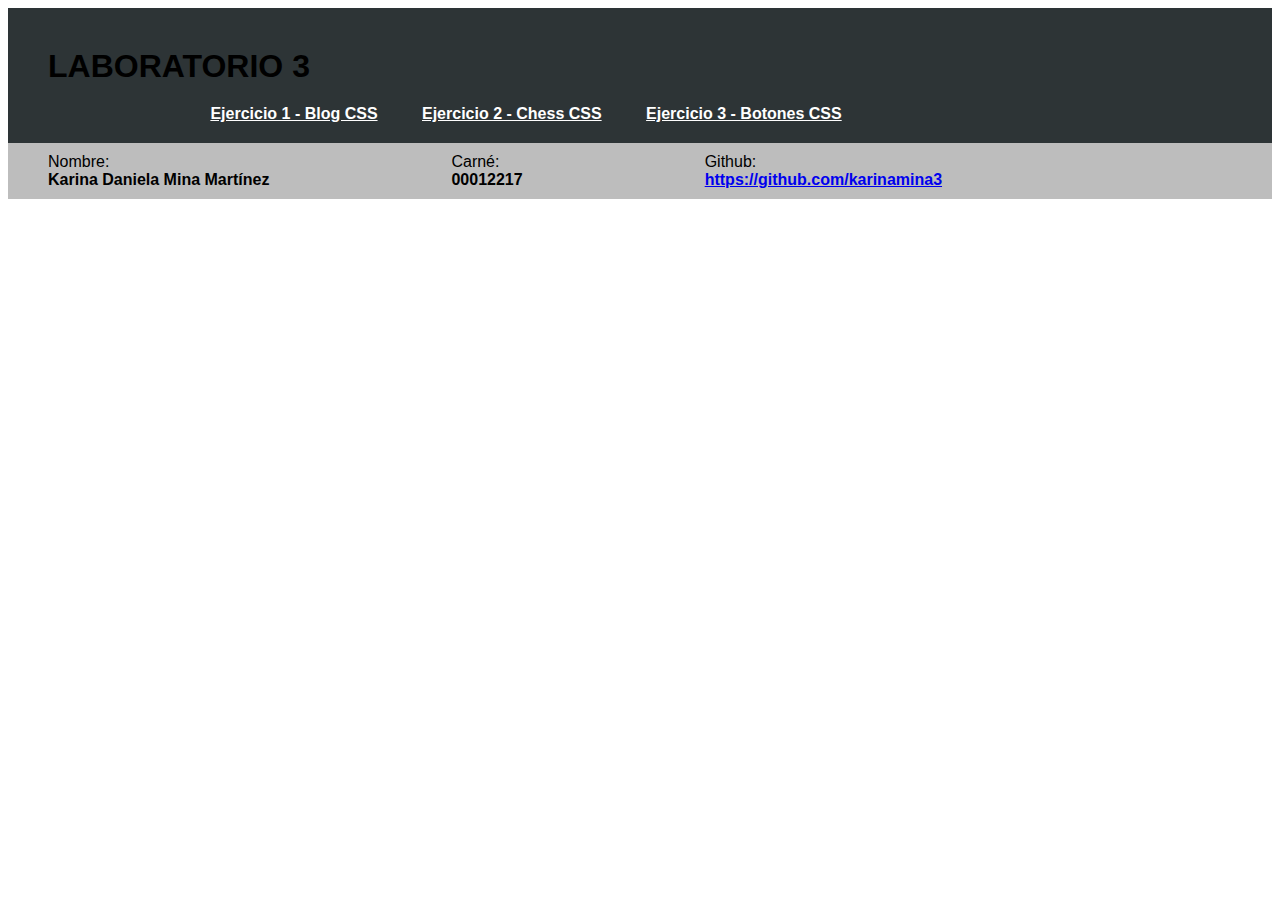
<file: index.html>
<!DOCTYPE html>
<html lang="en">
<head>
    <meta charset="UTF-8">
    <meta name="viewport" content="width=device-width, initial-scale=1.0">
    <meta http-equiv="X-UA-Compatible" content="ie=edge">
    <link rel="stylesheet" href="css/style.css">
    <title>Laboratorio 3</title>
</head>
<body>    
    <nav>
        <h1>Laboratorio 3</h1>
        <ul>
            <li><a href="Ejercicio 1/index.html" target="_blank">Ejercicio 1 - Blog CSS</a></li>
            <li><a href="Ejercicio 2/index.html" target="_blank">Ejercicio 2 - Chess CSS</a></li>
            <li><a href="Ejercicio 3/index.html" target="_blank">Ejercicio 3 - Botones CSS </a></li>
        </ul>
    </nav>
    <footer>
            <div class="section-footer">
                <p>Nombre:</p>
                <p><b>Karina Daniela Mina Martínez</b></p>            
            </div>
            <div class="section-footer">
                <p>Carné:</p>
                <p><b>00012217</b></p>            
            </div>
            <div class="section-footer">
                <p>Github:</p>
                <p><a href="https://github.com/karinamina3" target="_blank"><b>https://github.com/karinamina3</b></a></p>            
            </div>
    </footer>
</body>
</html>
</file>
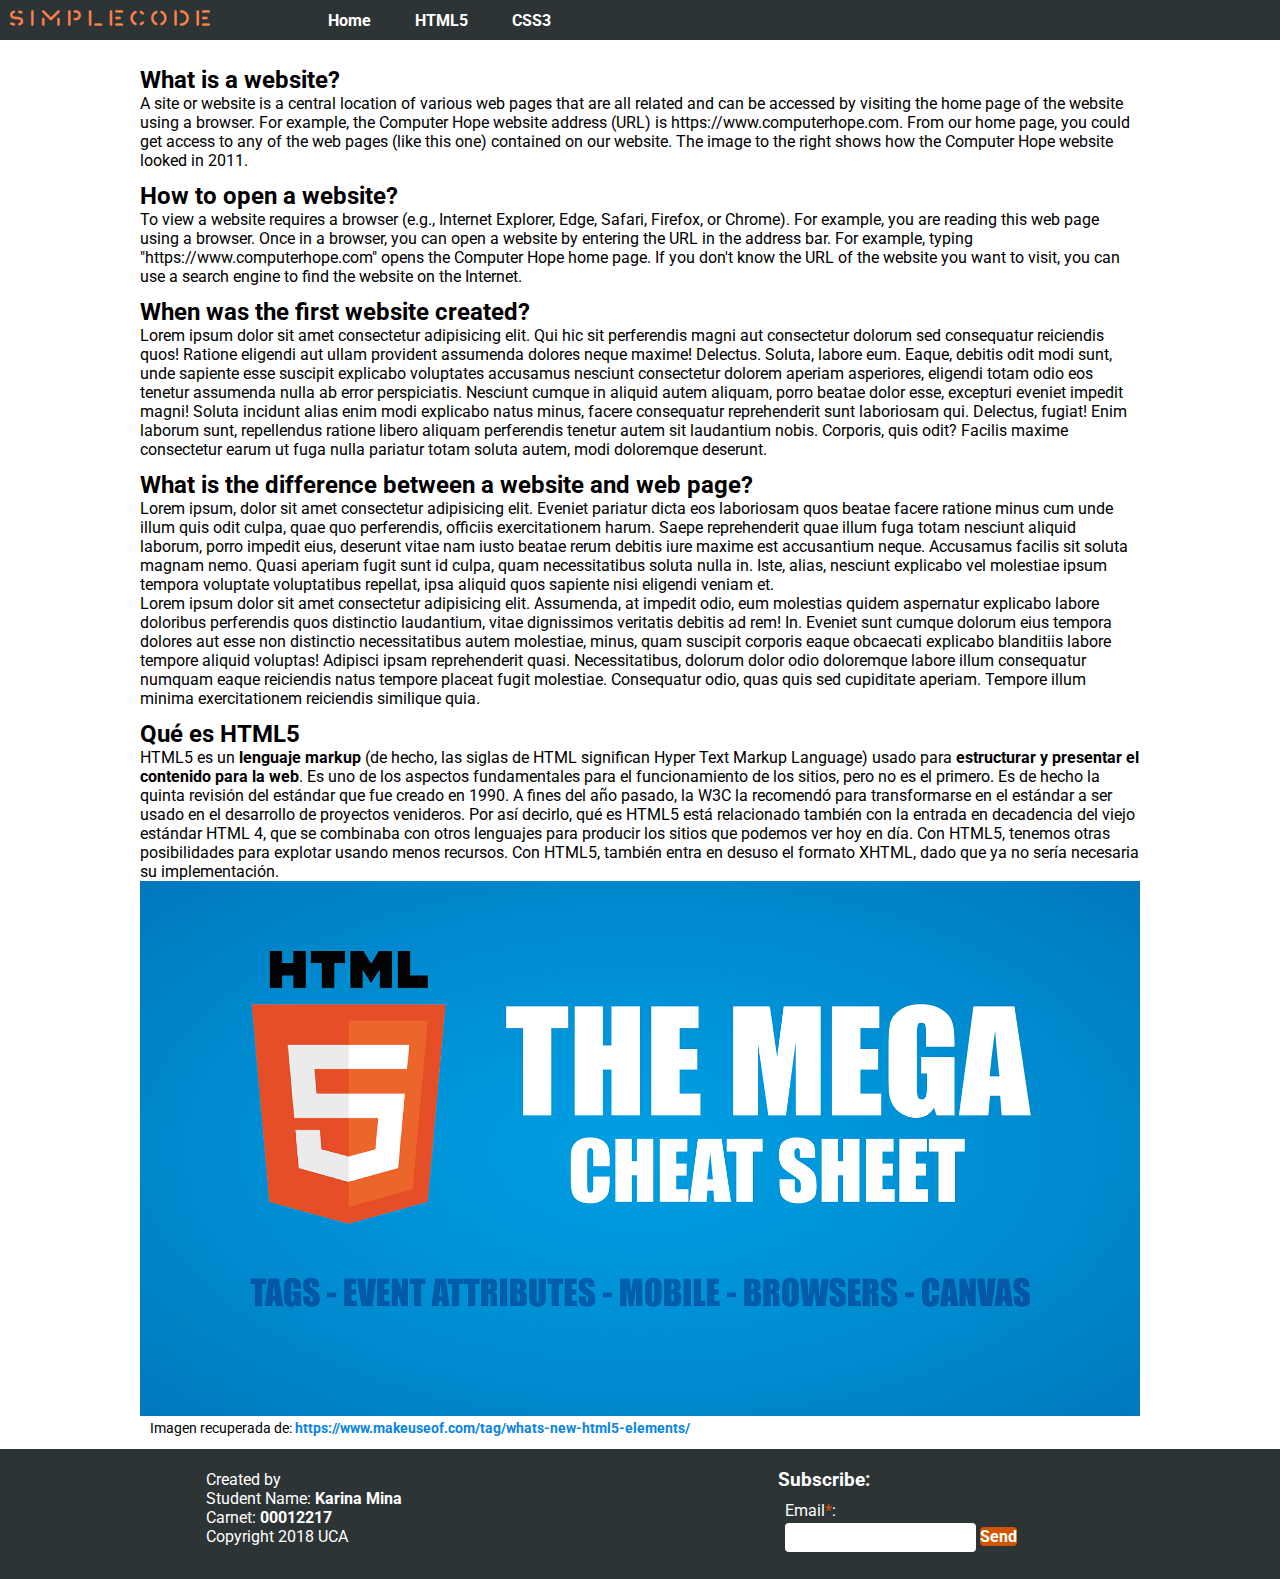
<file: Ejercicio 1/index.html>
<!DOCTYPE html>
<html lang="en">

<head>
    <meta charset="UTF-8">
    <meta name="viewport" content="width=device-width, initial-scale=1.0">
    <meta http-equiv="X-UA-Compatible" content="ie=edge">
    <link rel="stylesheet" href="style.css">
    <link href="https://fonts.googleapis.com/css?family=Roboto" rel="stylesheet">
    <title>HTML | CSS</title>
</head>

<body>
    <nav>
        <div class="logo-container">
            <img src="img/SimpleCode.png"/>
        </div>
        <ul>
            <li><a href="#">Home</a></li>
            <li><a href="#">HTML5</a></li>
            <li><a href="#">CSS3</a></li>
        </ul>
    </nav>
    <section id="main">
        <section id="first">
            <article>
                <h2>What is a website?</h2>
                <p>
                    A site or website is a central location of various web pages that are all related and can be accessed by visiting the home
                    page of the website using a browser. For example, the Computer Hope website address (URL) is https://www.computerhope.com.
                    From our home page, you could get access to any of the web pages (like this one) contained on our website.
                    The image to the right shows how the Computer Hope website looked in 2011.
                </p>
            </article>
            <article>
                <h2>How to open a website?</h2>
                <p>
                    To view a website requires a browser (e.g., Internet Explorer, Edge, Safari, Firefox, or Chrome). For example, you are reading
                    this web page using a browser. Once in a browser, you can open a website by entering the URL in the address
                    bar. For example, typing "https://www.computerhope.com" opens the Computer Hope home page. If you don't know
                    the URL of the website you want to visit, you can use a search engine to find the website on the Internet.
                </p>
            </article>
            <article>
                <h2>When was the first website created?</h2>
                <p>
                    Lorem ipsum dolor sit amet consectetur adipisicing elit. Qui hic sit perferendis magni aut consectetur dolorum sed consequatur reiciendis quos! Ratione eligendi aut ullam provident assumenda dolores neque maxime! Delectus.
                    Soluta, labore eum. Eaque, debitis odit modi sunt, unde sapiente esse suscipit explicabo voluptates accusamus nesciunt consectetur dolorem aperiam asperiores, eligendi totam odio eos tenetur assumenda nulla ab error perspiciatis.
                    Nesciunt cumque in aliquid autem aliquam, porro beatae dolor esse, excepturi eveniet impedit magni! Soluta incidunt alias enim modi explicabo natus minus, facere consequatur reprehenderit sunt laboriosam qui. Delectus, fugiat!
                    Enim laborum sunt, repellendus ratione libero aliquam perferendis tenetur autem sit laudantium nobis. Corporis, quis odit? Facilis maxime consectetur earum ut fuga nulla pariatur totam soluta autem, modi doloremque deserunt.
                </p>
            </article>
            <article>
                <h2>What is the difference between a website and web page?</h2>
                <p>
                    Lorem ipsum, dolor sit amet consectetur adipisicing elit. Eveniet pariatur dicta eos laboriosam quos beatae facere ratione minus cum unde illum quis odit culpa, quae quo perferendis, officiis exercitationem harum.
                    Saepe reprehenderit quae illum fuga totam nesciunt aliquid laborum, porro impedit eius, deserunt vitae nam iusto beatae rerum debitis iure maxime est accusantium neque. Accusamus facilis sit soluta magnam nemo.
                    Quasi aperiam fugit sunt id culpa, quam necessitatibus soluta nulla in. Iste, alias, nesciunt explicabo vel molestiae ipsum tempora voluptate voluptatibus repellat, ipsa aliquid quos sapiente nisi eligendi veniam et.
                </p>
                <p>
                    Lorem ipsum dolor sit amet consectetur adipisicing elit. Assumenda, at impedit odio, eum molestias quidem aspernatur explicabo labore doloribus perferendis quos distinctio laudantium, vitae dignissimos veritatis debitis ad rem! In.
                    Eveniet sunt cumque dolorum eius tempora dolores aut esse non distinctio necessitatibus autem molestiae, minus, quam suscipit corporis eaque obcaecati explicabo blanditiis labore tempore aliquid voluptas! Adipisci ipsam reprehenderit quasi.
                    Necessitatibus, dolorum dolor odio doloremque labore illum consequatur numquam eaque reiciendis natus tempore placeat fugit molestiae. Consequatur odio, quas quis sed cupiditate aperiam. Tempore illum minima exercitationem reiciendis similique quia.
                </p>
            </article>
        </section>
        <section id="section-html">
            <article>
                <h2>Qué es HTML5</h2>
                <p>
                    HTML5 es un <b>lenguaje markup</b> (de hecho, las siglas de HTML significan Hyper Text Markup Language) usado para <b>estructurar y presentar el contenido para la web</b>. Es uno de los aspectos fundamentales para el funcionamiento de los sitios, pero no es el primero. Es de hecho la quinta revisión del estándar que fue creado en 1990. A fines del año pasado, la W3C la recomendó para transformarse en el estándar a ser usado en el desarrollo de proyectos venideros. Por así decirlo, qué es HTML5 está relacionado también con la entrada en decadencia del viejo estándar HTML 4, que se combinaba con otros lenguajes para producir los sitios que podemos ver hoy en día. Con HTML5, tenemos otras posibilidades para explotar usando menos recursos. Con HTML5, también entra en desuso el formato XHTML, dado que ya no sería necesaria su implementación.
                </p>
                <figure>
                    <img src="img/html5.jpg" alt="...">
                    <figcaption>
                        Imagen recuperada de: <a href="https://www.makeuseof.com/tag/whats-new-html5-elements/">https://www.makeuseof.com/tag/whats-new-html5-elements/</a> 
                    </figcaption>
                </figure>
            </article>
        </section>
    </section>
    <footer>
        <div class="section-footer">
            <p>Created by</p>
            <p>Student Name: <b>Karina Mina</b> </p>
            <p>Carnet: <b>00012217</b> </p>
            <p>Copyright 2018 UCA</p>
        </div>
        <div class="section-footer">
            <form id="subscribe-form" action="#">
                <h3>Subscribe:</h3>
                <fieldset>
                    <div class="input-group">
                        <label for="last-name">Email<span>*</span>:</label>
                        <input type="email" required>
                        <input type="submit" value="Send">

                    </div>
                </fieldset>
            </form>
        </div>
    </footer>
</body>

</html>
</file>
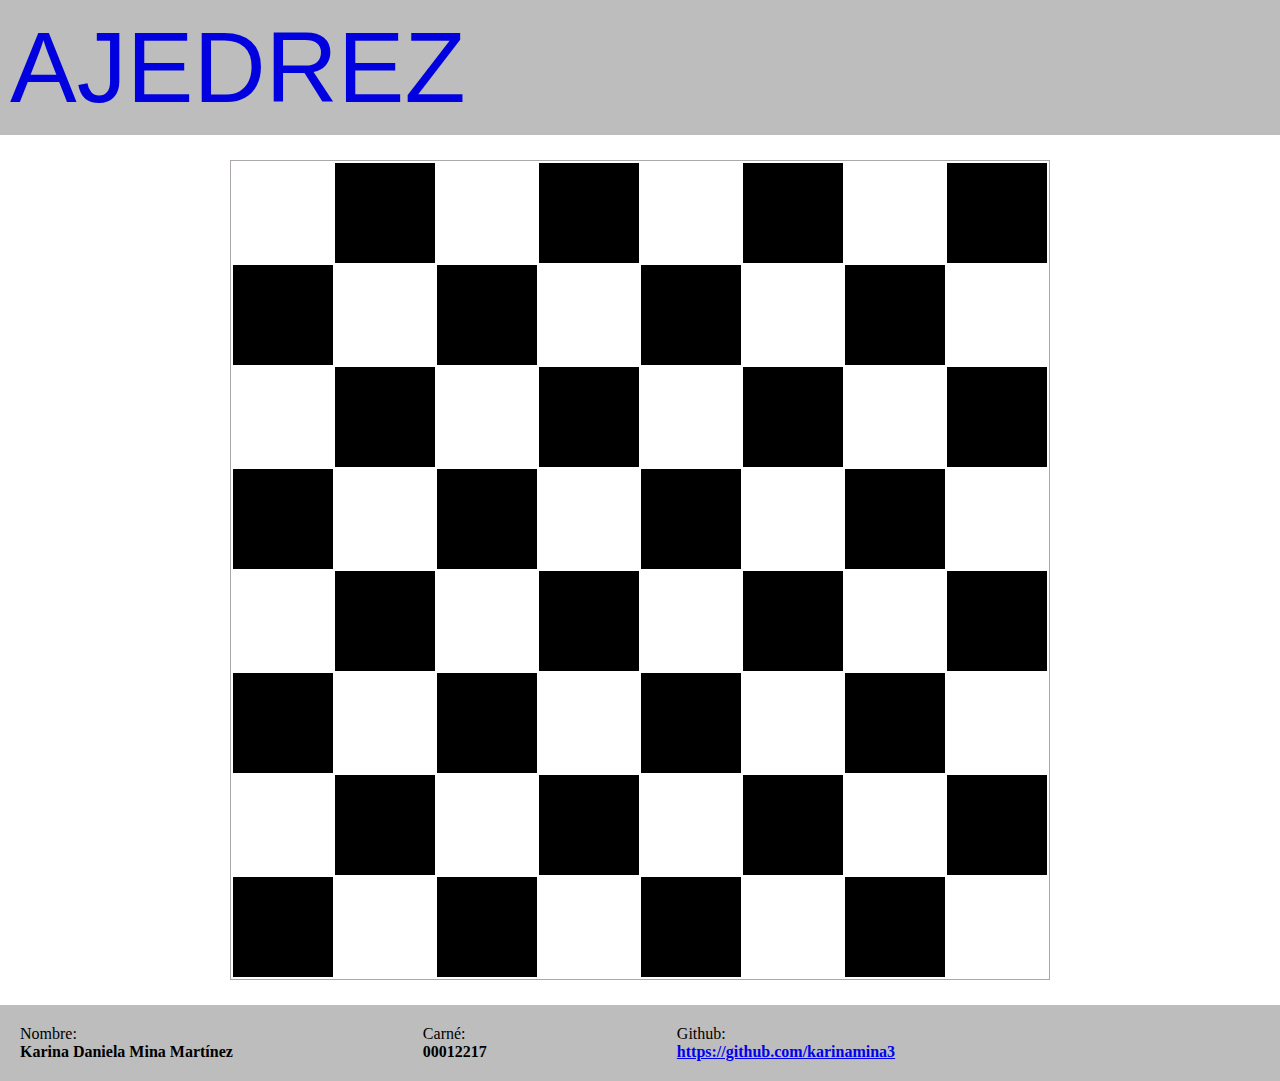
<file: Ejercicio 2/index.html>
<!DOCTYPE html>
<html lang="en">

<head>
    <meta charset="UTF-8">
    <meta name="viewport" content="width=device-width, initial-scale=1.0">
    <meta http-equiv="X-UA-Compatible" content="ie=edge">
    <link rel="stylesheet" href="style.css">
    <title>Chess CSS</title>
</head>

<body>
    <header>               
        <p>Ajedrez</p>
    </header>
    <section>
        <table>
            <tr>
                <td><div><p>Torre-Negro</p></div></td>
                <td><div><p>Caballo-Negro</p></div></td>
                <td><div><p>Alfíl-Negro</p></div></td>
                <td><div><p>Rey-Negro</p></div></td>
                <td><div><p>Reina-Negro</p></div></td>
                <td><div><p>Alfíl-Negro</p></div></td>
                <td><div><p>Caballo-Negro</p></div></td>
                <td><div><p>Torre-Negro</p></div></td>
            </tr>
            <tr>
                <td><div><p>Peón-Negro</p></div></td>
                <td><div><p>Peón-Negro</p></div></td>
                <td><div><p>Peón-Negro</p></div></td>
                <td><div><p>Peón-Negro</p></div></td>
                <td><div><p>Peón-Negro</p></div></td>
                <td><div><p>Peón-Negro</p></div></td>
                <td><div><p>Peón-Negro</p></div></td>
                <td><div><p>Peón-Negro</p></div></td>
            </tr>
            <tr>
                <td><div></div></td>
                <td><div></div></td>
                <td><div></div></td>
                <td><div></div></td>
                <td><div></div></td>
                <td><div></div></td>
                <td><div></div></td>
                <td><div></div></td>
            </tr>
            <tr>
                <td><div></div></td>
                <td><div></div></td>
                <td><div></div></td>
                <td><div></div></td>
                <td><div></div></td>
                <td><div></div></td>
                <td><div></div></td>
                <td><div></div></td>
            </tr>
            <tr>
                <td><div></div></td>
                <td><div></div></td>
                <td><div></div></td>
                <td><div></div></td>
                <td><div></div></td>
                <td><div></div></td>
                <td><div></div></td>
                <td><div></div></td>
            </tr>
            <tr>
                <td><div></div></td>
                <td><div></div></td>
                <td><div></div></td>
                <td><div></div></td>
                <td><div></div></td>
                <td><div></div></td>
                <td><div></div></td>
                <td><div></div></td>
            </tr>
            <tr>
                <td><div><p>Peón-Blanco</p></div></td>
                <td><div><p>Peón-Blanco</p></div></td>
                <td><div><p>Peón-Blanco</p></div></td>
                <td><div><p>Peón-Blanco</p></div></td>
                <td><div><p>Peón-Blanco</p></div></td>
                <td><div><p>Peón-Blanco</p></div></td>
                <td><div><p>Peón-Blanco</p></div></td>
                <td><div><p>Peón-Blanco</p></div></td>
            </tr>
            <tr>
                <td><div><p>Torre-Blanco</p></div></td>
                <td><div><p>Caballo-Blanco</p></div></td>
                <td><div><p>Alfíl-Blanco</p></div></td>
                <td><div><p>Rey-Blanco</p></div></td>
                <td><div><p>Reina-Blanco</p></div></td>
                <td><div><p>Alfíl-Blanco</p></div></td>
                <td><div><p>Caballo-Blanco</p></div></td>
                <td><div><p>Torre-Blanco</p></div></td>
            </tr>
        </table>
    </section>
    <footer>
        <div class="section-footer">
            <p>Nombre:</p>
            <p><b>Karina Daniela Mina Martínez</b></p>            
        </div>
        <div class="section-footer">
            <p>Carné:</p>
            <p><b>00012217</b></p>            
        </div>
        <div class="section-footer">
            <p>Github:</p>
            <p><a href="https://github.com/karinamina3" target="_blank"><b>https://github.com/karinamina3</b></a></p>            
        </div>
    </footer>
</body>

</html>
</file>
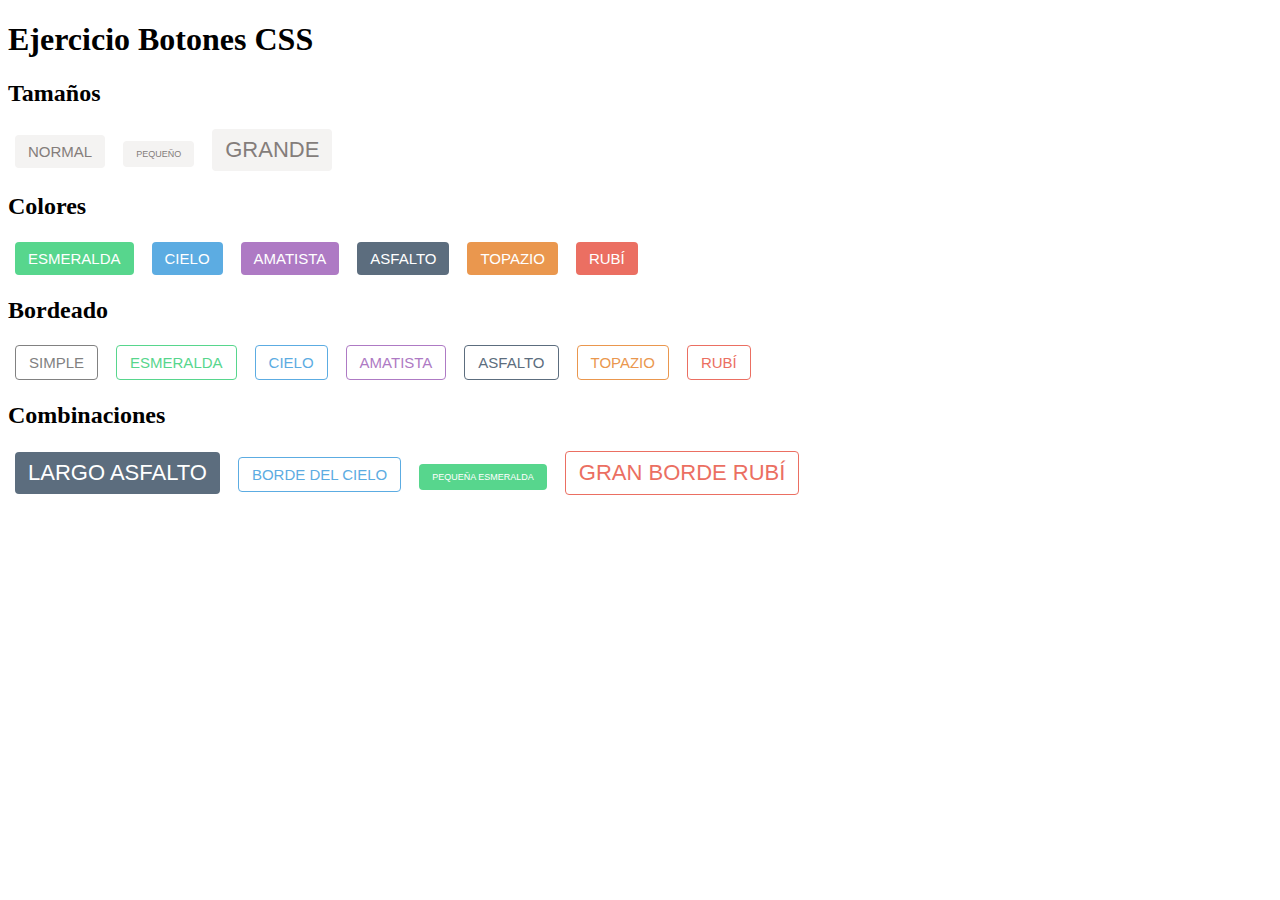
<file: Ejercicio 3/index.html>
<!DOCTYPE html>
<html lang="en">
<head>
    <meta charset="UTF-8">
    <meta name="viewport" content="width=device-width, initial-scale=1.0">
    <meta http-equiv="X-UA-Compatible" content="ie=edge">
    <link rel="stylesheet" href="style.css">
    <title>Botones CSS</title>
</head>
<body>
    <h1>Ejercicio Botones CSS</h1>
    <h2>Tamaños</h2>
    <div class="tamanios">
        <input type="button" value="normal">
        <input type="button" id="peque" value="pequeño">
        <input type="button" id="grande" value="grande">
    </div>
    <h2>Colores</h2>
    <div class="colores">
        <input type="button" id="Cesmeralda" value="esmeralda">
        <input type="button" id="Ccielo" value="cielo">
        <input type="button" id="Camatista" value="amatista">
        <input type="button" id="Casfalto" value="asfalto">
        <input type="button" id="Ctopazio" value="topazio">
        <input type="button" id="Crubi" value="rubí">
    </div>
    <h2>Bordeado</h2>
    <div class="bordeado">
        <input type="button" value="simple">
        <input type="button" id="Besmeralda" value="esmeralda">
        <input type="button" id="Bcielo" value="cielo">
        <input type="button" id="Bamatista" value="amatista">
        <input type="button" id="Basfalto" value="asfalto">
        <input type="button" id="Btopazio" value="topazio">
        <input type="button" id="Brubi" value="rubí">
    </div>
    <h2>Combinaciones</h2>
    <input type="button" id="largo" value="largo asfalto">
    <input type="button" id="cielo" value="borde del cielo">
    <input type="button" id="peques" value="pequeña esmeralda">
    <input type="button" id="gran" value="gran borde rubí">
</body>
</html>
</file>
<file: css/style.css>
* {
    font-family: 'Gill Sans', 'Gill Sans MT', Calibri, 'Trebuchet MS', sans-serif;
}

h1 {
    text-transform: uppercase;
    margin: 20px;
}

nav {
    background-color:#2d3436; 
    padding: 20px;    
}

nav ul {
    display: inline;
    padding: 40px;
    margin-left: 10%;
}

nav ul li {
    display: inline-block;
}

nav li a {
    padding: 0px 20px;
    color: white;
    font-weight: bold;
}

p {
    margin: 0;
}

footer {
    background-color:#BDBDBD;
    padding: 10px 40px;    
}

.section-footer {
    display: inline-block;
    margin-right: 15%;    
}
</file>
<file: Ejercicio 1/style.css>
/*0. Aplicar a todo el documento es siguente estilo:
    0.1 Quitar marges
    0.2 Quitar padding
    0.3 Agregar fuente : 'Roboto', sans-serif; */
* {
    margin: 0;
    padding: 0;
    font-family: 'Roboto', sans-serif;
}
    
/*1. Cambiar color de fondo a la barra de navegación con el valor #2d3436 y margen inferior del 2%.*/
nav {
    background-color:#2d3436; 
    margin-bottom: 2%;
}

/*2. Aplicar a la clase "logo-container"
    2.1. Vista en linea.
    2.2. Padding de 10px.*/
.logo-container {
    display: inline-block;
    padding: 10px;
}

/*3. Aplicar a la etiqueta <ul> contenida en <nav>
    3.1. Vista en linea.
    3.2  Padding de 20px.
    3.3 Margen izquierdo del 5%.*/
nav ul {
    display: inline;
    padding: 20px;
    margin-left: 5%;
}

/*4. Aplicar a las etiquetas <li> que se encuentran dentro de la etiqueta <ul> del literal anterior.
    4.1. Vista en linea.*/
nav ul li {
    display: inline;
}

/*5. Aplicar a todas las etiquetas <a> dentro de cada <li> de la barra de navegación.
    5.1 Padding de 20px.
    5.2 Color de letra blanco.
    5.3 font-weight en bold.
    5.2 Sin decoración en el texto.*/
nav li a {
    padding: 20px;
    color: white;
    font-weight: bold;
    text-decoration: none;
}

/*6. Aplicar al id main.
    6.1 Margen izquierdo y derecho del 10%.*/
#main {
    margin-left: 10%;
    margin-right: 10%;
}

/*7. Aplicar a los articulos margen general de 12px.*/
article {
    margin: 12px;
}

/*8. Aplicar a la imagen dentro de la etiqueta <figure> un ancho del 100%.*/
figure img {
    width: 100%;
}

/*9. Aplicar a todas las etiquetas <figcaption>.
    9.1 Margen izquierdo de 10px.
    9.2 Tamaño de fuente de 0.9rem.*/
figcaption {
    margin-left: 10px;
    font-size: 0.9rem;
}

/*10. Aplicar a todos los enlaces.
    10.1 Color de texto con el valor de #0984e3.
    10.2 font-weight en bold.
    10.3 Sin decoracion en el texto.*/
a {
    color:#0984e3;
    font-weight: bold;
    text-decoration: none;
}

/*11. Aplicar a la etiqueta <figure>.
    11.1 Margen superior e inferior de 7px.*/
figure {
    margin:7px,0px;
}

/*12. Aplicar al footer.
    12.1 Color de fondo #2d3436.
    12.2 Paddin de 20px.
    12.3 Color de texto blanco.*/
footer {
    background-color: #2d3436;
    padding: 20px;
    color:white;
}

/*13. Aplicar a las etiquetas <label> vista en bloque y padding inferior y superior de 3px.*/
label {
    display: block;
    padding-bottom: 3px;
    padding-top: 3px;
}

/*14. Aplicar a la clase section-footer.
    14.1 Vista en linea.
    14.2 Margen derecho e izquierdo de 15%.*/
.section-footer {
    display: inline-block;
    margin-right: 15%;
    margin-left: 15%;
}
/*15. Quitar borde de etiqueta fieldset.*/
fieldset {
    border: none;
}

/*16. Aplicar a la clase input-group un padding general de 7px.*/
.input-group {
    padding: 7px;
}

/*17. Aplicar a los input de tipo email.
    17.1 Padding 7px.
    17.2 Quitar los bordes.
    17.3 Agregar radio en los bordes de 4px.*/
[type=email] {
    padding: 7px;
    border: none;
    border-radius: 4px;
}

/*18. Aplicar al boton submit:
    18.1 Un padding superior e inferior de 6px.
    18.2 Quitar bordes.
    18.3 Cambiar color de fondo a #d35400.
    18.4 Cambiar color de texto a blanco.
    18.5 Font-weight: bold.
    18.6 Agregar radio de borde de 4px.
    18.7 Un tamaño de  letra de 1rem.
    18.8 Un padding derecho e izquierdo de 10px.*/
[type=submit] {
    padding: 6px, 10px, 6px, 10px;
    border: none;
    background-color: #d35400;
    color: white;
    font-weight: bold;
    border-radius: 4px;
    font-size: 1rem;
}

/*19. Aplicar a todos los span dentro de las etiquetas label color de texto #d35400.*/
label span {
    color: #d35400;
}
</file>
<file: Ejercicio 2/style.css>
* {
    margin: 0;
    padding: 0;    
}

header {        
    background-color:#BDBDBD;    
    padding: 10px;    
}

header p {    
    color:#0101DF;
    font-family: 'Gill Sans', 'Gill Sans MT', Calibri, 'Trebuchet MS', sans-serif;
    font-size: 100px;
    text-transform: uppercase;    
}

section {
    margin: 25px;
}

table {
    margin: auto;
    border: 1px #aca8a8 solid;

}

td {
    text-align: center;
    width: 100px;    
    height: 100px;
}

tr:nth-of-type(2n+1)>td:nth-of-type(2n) {
    background-color:#000000;
    color: white;    
}

tr:nth-of-type(2n)>td:nth-of-type(2n+1) {
    background-color:#000000;
    color: white;
}

tr:nth-of-type(2n+1)>td:nth-of-type(2n):hover {
    background-color:rgba(255, 0, 0, 0.5);   
}

tr:nth-of-type(2n)>td:nth-of-type(2n+1):hover {
    background-color:rgba(255, 0, 0, 0.5);
} 

td:hover {
    background-color:rgba(255, 0, 0, 0.5);
}

td>div>p {
    visibility: hidden;
}

td:hover p {
    visibility: visible;
}

footer {
    background-color:#BDBDBD;
    padding: 20px;    
}

.section-footer {
    display: inline-block;
    margin-right: 15%;
    margin-right: 15%;
}
</file>
<file: Ejercicio 3/style.css>
[type=button]{
    padding: 8px 13px;
    margin: 2px 7px;
    font-size: 15px;
    text-transform: uppercase;
    border-radius: 4px;
    border: none;   
}

.tamanios [type=button] {
    border: none;
    color: #847d7b;
    background-color: #f4f3f2;
}

.colores [type=button]{
    color:#ffffff;
    background-color: #000000;
    border: none;
}

.bordeado [type=button]{
    border: 1.4px solid #818181;
    color: #818181;   
    background-color: #ffffff; 
}

#peque {
    font-size: 9px;
}

#grande {
    font-size:22px;
}

#Cesmeralda {
    background-color: #57d68d;
}

#Ccielo {
    background-color: #5cace2;    
}

#Camatista {
    background-color: #ae7ac4;
}

#Casfalto {
    background-color: #5c6d7e;
}

#Ctopazio {
    background-color: #ea974e;
}

#Crubi {
    background-color: #eb6f62;
}

#Besmeralda {
    border-color: #57d68d;
    color: #57d68d;
}

#Bcielo {
    border-color: #5cace2;    
    color: #5cace2; 
}

#Bamatista {
    border-color: #ae7ac4;
    color: #ae7ac4;
}

#Basfalto {
    border-color: #5c6d7e;
    color: #5c6d7e;
}

#Btopazio {
    border-color: #ea974e;
    color: #ea974e;
}

#Brubi {
    border-color: #eb6f62;
    color: #eb6f62;
}

#largo {
    color: #ffffff;
    background-color: #5c6d7e;
    font-size: 22px;
}

#cielo {
    border: 1.4px solid #5cace2;    
    color: #5cace2;  
    background-color: #ffffff; 
}

#peques {
    font-size: 9px;
    background-color: #57d68d;
    color:#ffffff;
}

#gran {
    font-size:22px;
    border: 1.4px solid #eb6f62;
    color: #eb6f62;
    background-color: #ffffff; 
}
</file>
